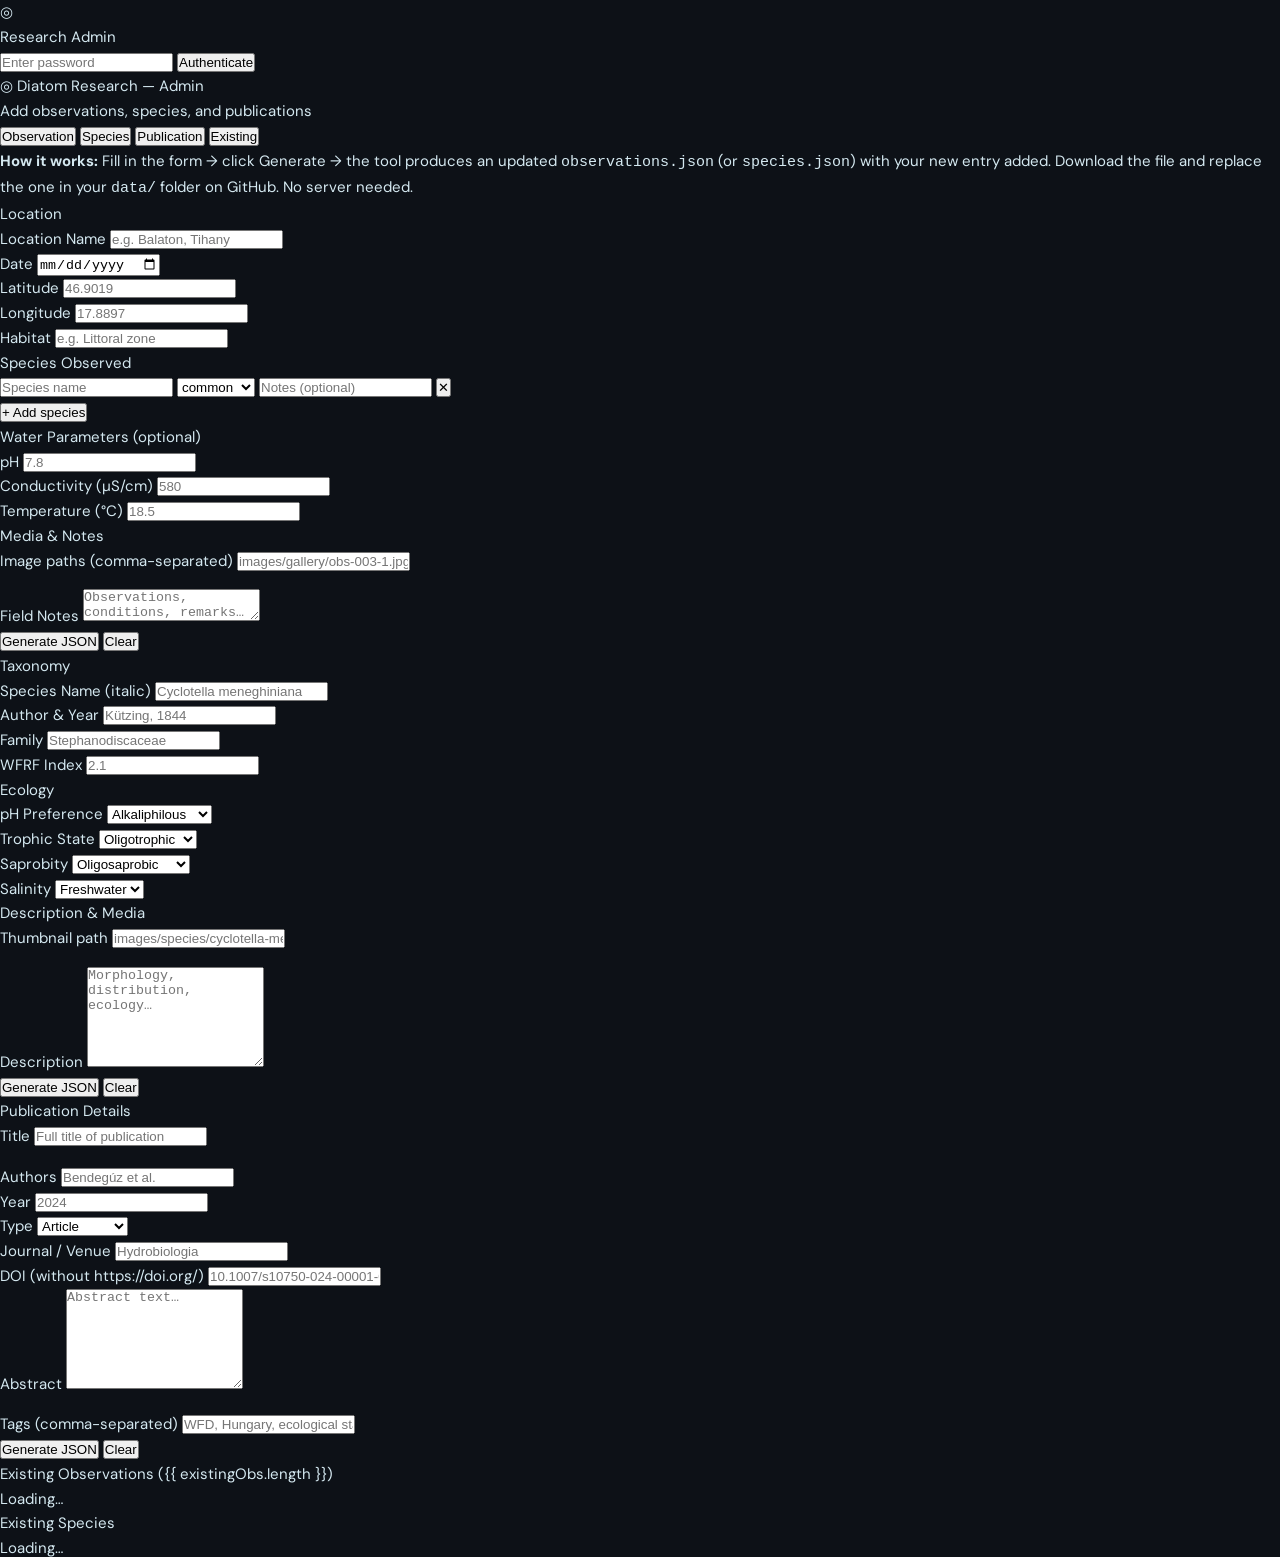
<file: index.html>
<!DOCTYPE html>
<html lang="en">
<head>
  <meta charset="UTF-8">
  <meta name="viewport" content="width=device-width, initial-scale=1.0">
  <title>Admin · Diatom Research</title>
  <meta name="robots" content="noindex, nofollow">
  <link rel="stylesheet" href="style.css">
</head>
<body>

<!-- ─── LOGIN ─── -->
<div id="login-screen">
  <div class="login-box">
    <div class="login-logo">◎</div>
    <div class="login-title">Research Admin</div>
    <input class="login-input" id="password-input" type="password" placeholder="Enter password">
    <button class="login-btn" onclick="login()">Authenticate</button>
    <div class="login-error" id="login-error"></div>
  </div>
</div>

<!-- ─── ADMIN ─── -->
<div id="admin-screen">
  <div class="admin-wrap">

    <div class="admin-header">
      <div>
        <div class="admin-title">◎ Diatom Research — Admin</div>
        <div class="admin-subtitle">Add observations, species, and publications</div>
      </div>
      <div class="admin-nav">
        <button class="tab-btn active" data-tab="obs" onclick="switchTab('obs')">Observation</button>
        <button class="tab-btn" data-tab="sp" onclick="switchTab('sp')">Species</button>
        <button class="tab-btn" data-tab="pub" onclick="switchTab('pub')">Publication</button>
        <button class="tab-btn" data-tab="existing" onclick="switchTab('existing')">Existing</button>
      </div>
    </div>

    <div class="notice">
      <strong>How it works:</strong> Fill in the form → click Generate → the tool produces an updated
      <code>observations.json</code> (or <code>species.json</code>) with your new entry added.
      Download the file and replace the one in your <code>data/</code> folder on GitHub.
      No server needed.
    </div>

    <!-- ─── TAB: OBSERVATION ─── -->
    <div class="tab-content active" id="tab-obs">

      <div class="form-section">
        <div class="form-section-title">Location</div>
        <div class="form-row col-2">
          <div class="form-group">
            <label class="form-label">Location Name</label>
            <input class="form-input" id="obs-location" type="text" placeholder="e.g. Balaton, Tihany">
          </div>
          <div class="form-group">
            <label class="form-label">Date</label>
            <input class="form-input" id="obs-date" type="date">
          </div>
        </div>
        <div class="form-row col-3">
          <div class="form-group">
            <label class="form-label">Latitude</label>
            <input class="form-input" id="obs-lat" type="number" step="any" placeholder="46.9019">
          </div>
          <div class="form-group">
            <label class="form-label">Longitude</label>
            <input class="form-input" id="obs-lng" type="number" step="any" placeholder="17.8897">
          </div>
          <div class="form-group">
            <label class="form-label">Habitat</label>
            <input class="form-input" id="obs-habitat" type="text" placeholder="e.g. Littoral zone">
          </div>
        </div>
      </div>

      <div class="form-section">
        <div class="form-section-title">Species Observed</div>
        <div id="species-rows"></div>
        <button class="add-row-btn" onclick="addSpeciesRow()">+ Add species</button>
      </div>

      <div class="form-section">
        <div class="form-section-title">Water Parameters (optional)</div>
        <div class="form-row col-3">
          <div class="form-group">
            <label class="form-label">pH</label>
            <input class="form-input" id="obs-ph" type="number" step="0.1" placeholder="7.8">
          </div>
          <div class="form-group">
            <label class="form-label">Conductivity (µS/cm)</label>
            <input class="form-input" id="obs-cond" type="number" placeholder="580">
          </div>
          <div class="form-group">
            <label class="form-label">Temperature (°C)</label>
            <input class="form-input" id="obs-temp" type="number" step="0.1" placeholder="18.5">
          </div>
        </div>
      </div>

      <div class="form-section">
        <div class="form-section-title">Media & Notes</div>
        <div class="form-group" style="margin-bottom:16px">
          <label class="form-label">Image paths (comma-separated)</label>
          <input class="form-input" id="obs-images" type="text" placeholder="images/gallery/obs-003-1.jpg, images/gallery/obs-003-2.jpg">
        </div>
        <div class="form-group">
          <label class="form-label">Field Notes</label>
          <textarea class="form-textarea" id="obs-notes" placeholder="Observations, conditions, remarks…"></textarea>
        </div>
      </div>

      <div class="submit-row">
        <button class="generate-btn" onclick="generateObsJSON()">Generate JSON</button>
        <button class="clear-btn" onclick="clearForm('tab-obs')">Clear</button>
      </div>

      <div class="output-section" id="obs-output-section" style="display:none;margin-top:24px">
        <div class="output-header">
          <span class="output-title">observations.json — updated</span>
          <div class="output-actions">
            <button class="copy-btn" onclick="copyJSON('json-output-obs')">Copy</button>
            <button class="dl-btn" onclick="downloadJSON('json-output-obs','observations.json')">Download</button>
          </div>
        </div>
        <textarea id="json-output-obs" class="json-output" readonly></textarea>
      </div>

    </div><!-- /tab-obs -->

    <!-- ─── TAB: SPECIES ─── -->
    <div class="tab-content" id="tab-sp">

      <div class="form-section">
        <div class="form-section-title">Taxonomy</div>
        <div class="form-row col-2">
          <div class="form-group">
            <label class="form-label">Species Name (italic)</label>
            <input class="form-input" id="sp-name" type="text" placeholder="Cyclotella meneghiniana">
          </div>
          <div class="form-group">
            <label class="form-label">Author & Year</label>
            <input class="form-input" id="sp-author" type="text" placeholder="Kützing, 1844">
          </div>
        </div>
        <div class="form-row col-2">
          <div class="form-group">
            <label class="form-label">Family</label>
            <input class="form-input" id="sp-family" type="text" placeholder="Stephanodiscaceae">
          </div>
          <div class="form-group">
            <label class="form-label">WFRF Index</label>
            <input class="form-input" id="sp-wfrf" type="number" step="0.1" placeholder="2.1">
          </div>
        </div>
      </div>

      <div class="form-section">
        <div class="form-section-title">Ecology</div>
        <div class="form-row col-2">
          <div class="form-group">
            <label class="form-label">pH Preference</label>
            <select class="form-select" id="sp-ph">
              <option value="alkaliphilous">Alkaliphilous</option>
              <option value="circumneutral">Circumneutral</option>
              <option value="acidophilous">Acidophilous</option>
              <option value="indifferent">Indifferent</option>
            </select>
          </div>
          <div class="form-group">
            <label class="form-label">Trophic State</label>
            <select class="form-select" id="sp-trophic">
              <option value="oligotrophic">Oligotrophic</option>
              <option value="mesotrophic">Mesotrophic</option>
              <option value="eutrophic">Eutrophic</option>
              <option value="hypertrophic">Hypertrophic</option>
            </select>
          </div>
        </div>
        <div class="form-row col-2">
          <div class="form-group">
            <label class="form-label">Saprobity</label>
            <select class="form-select" id="sp-saprobity">
              <option value="oligosaprobic">Oligosaprobic</option>
              <option value="β-mesosaprobic">β-mesosaprobic</option>
              <option value="α-mesosaprobic">α-mesosaprobic</option>
              <option value="polysaprobic">Polysaprobic</option>
            </select>
          </div>
          <div class="form-group">
            <label class="form-label">Salinity</label>
            <select class="form-select" id="sp-salinity">
              <option value="freshwater">Freshwater</option>
              <option value="brackish">Brackish</option>
              <option value="marine">Marine</option>
            </select>
          </div>
        </div>
      </div>

      <div class="form-section">
        <div class="form-section-title">Description & Media</div>
        <div class="form-group" style="margin-bottom:16px">
          <label class="form-label">Thumbnail path</label>
          <input class="form-input" id="sp-thumb" type="text" placeholder="images/species/cyclotella-meneghiniana.jpg">
        </div>
        <div class="form-group">
          <label class="form-label">Description</label>
          <textarea class="form-textarea" id="sp-desc" placeholder="Morphology, distribution, ecology…" style="min-height:100px"></textarea>
        </div>
      </div>

      <div class="submit-row">
        <button class="generate-btn" onclick="generateSpJSON()">Generate JSON</button>
        <button class="clear-btn" onclick="clearForm('tab-sp')">Clear</button>
      </div>

      <div class="output-section" id="sp-output-section" style="display:none;margin-top:24px">
        <div class="output-header">
          <span class="output-title">species.json — updated</span>
          <div class="output-actions">
            <button class="copy-btn" onclick="copyJSON('json-output-sp')">Copy</button>
            <button class="dl-btn" onclick="downloadJSON('json-output-sp','species.json')">Download</button>
          </div>
        </div>
        <textarea id="json-output-sp" class="json-output" readonly></textarea>
      </div>

    </div><!-- /tab-sp -->

    <!-- ─── TAB: PUBLICATION ─── -->
    <div class="tab-content" id="tab-pub">

      <div class="form-section">
        <div class="form-section-title">Publication Details</div>
        <div class="form-group" style="margin-bottom:16px">
          <label class="form-label">Title</label>
          <input class="form-input" id="pub-title" type="text" placeholder="Full title of publication">
        </div>
        <div class="form-row col-3">
          <div class="form-group">
            <label class="form-label">Authors</label>
            <input class="form-input" id="pub-authors" type="text" placeholder="Bendegúz et al.">
          </div>
          <div class="form-group">
            <label class="form-label">Year</label>
            <input class="form-input" id="pub-year" type="number" placeholder="2024">
          </div>
          <div class="form-group">
            <label class="form-label">Type</label>
            <select class="form-select" id="pub-type">
              <option value="article">Article</option>
              <option value="thesis">Thesis</option>
              <option value="conference">Conference</option>
              <option value="report">Report</option>
              <option value="preprint">Preprint</option>
            </select>
          </div>
        </div>
        <div class="form-row col-2">
          <div class="form-group">
            <label class="form-label">Journal / Venue</label>
            <input class="form-input" id="pub-journal" type="text" placeholder="Hydrobiologia">
          </div>
          <div class="form-group">
            <label class="form-label">DOI (without https://doi.org/)</label>
            <input class="form-input" id="pub-doi" type="text" placeholder="10.1007/s10750-024-00001-0">
          </div>
        </div>
        <div class="form-group" style="margin-bottom:16px">
          <label class="form-label">Abstract</label>
          <textarea class="form-textarea" id="pub-abstract" placeholder="Abstract text…" style="min-height:100px"></textarea>
        </div>
        <div class="form-group">
          <label class="form-label">Tags (comma-separated)</label>
          <input class="form-input" id="pub-tags" type="text" placeholder="WFD, Hungary, ecological status">
        </div>
      </div>

      <div class="submit-row">
        <button class="generate-btn" onclick="generatePubJSON()">Generate JSON</button>
        <button class="clear-btn" onclick="clearForm('tab-pub')">Clear</button>
      </div>

      <div class="output-section" id="pub-output-section" style="display:none;margin-top:24px">
        <div class="output-header">
          <span class="output-title">publications.json — updated</span>
          <div class="output-actions">
            <button class="copy-btn" onclick="copyJSON('json-output-pub')">Copy</button>
            <button class="dl-btn" onclick="downloadJSON('json-output-pub','publications.json')">Download</button>
          </div>
        </div>
        <textarea id="json-output-pub" class="json-output" readonly></textarea>
      </div>

    </div><!-- /tab-pub -->

    <!-- ─── TAB: EXISTING ─── -->
    <div class="tab-content" id="tab-existing">
      <div class="form-section">
        <div class="form-section-title">Existing Observations ({{ existingObs.length }})</div>
        <div class="existing-list" id="existing-obs">Loading…</div>
      </div>
      <div class="form-section">
        <div class="form-section-title">Existing Species</div>
        <div class="existing-list" id="existing-sp">Loading…</div>
      </div>
    </div><!-- /tab-existing -->

  </div><!-- /admin-wrap -->
</div><!-- /admin-screen -->

<script src="admin.js"></script>
<script>
// Publication JSON generator (inline since it's small)
function generatePubJSON() {
  const val = id => document.getElementById(id).value.trim();
  const newId = `pub-${String((existingPubs ? existingPubs.length : 0) + 1).padStart(3, '0')}`;
  const pub = {
    id: newId,
    title: val('pub-title'),
    authors: val('pub-authors'),
    year: val('pub-year') ? parseInt(val('pub-year')) : undefined,
    journal: val('pub-journal'),
    doi: val('pub-doi') || '',
    abstract: val('pub-abstract'),
    tags: val('pub-tags') ? val('pub-tags').split(',').map(t => t.trim()) : [],
    type: val('pub-type'),
  };
  const updated = [...(existingPubs || []), pub];
  document.getElementById('json-output-pub').value = JSON.stringify(updated, null, 2);
  document.getElementById('pub-output-section').style.display = 'block';
}
</script>
</body>
</html>
</file>
<file: style.css>
@import url('https://fonts.googleapis.com/css2?family=Playfair+Display:ital,wght@0,400;0,600;1,400&family=Space+Mono:ital@0;1&family=DM+Sans:wght@300;400;500&display=swap');

:root {
  --bg: #0d1117;
  --bg2: #131920;
  --bg3: #1a2332;
  --panel: #162030;
  --border: #1e3048;
  --border2: #2a4060;
  --accent: #4ecdc4;
  --accent2: #a8e6cf;
  --accent3: #ffd93d;
  --text: #d4e8f0;
  --text2: #7a9bb5;
  --text3: #4a6a85;
  --danger: #e05c5c;
  --success: #4ecdc4;
  --font-display: 'Playfair Display', Georgia, serif;
  --font-mono: 'Space Mono', monospace;
  --font-body: 'DM Sans', sans-serif;
  --radius: 4px;
  --radius2: 8px;
  --glow: 0 0 20px rgba(78, 205, 196, 0.15);
}

*, *::before, *::after { box-sizing: border-box; margin: 0; padding: 0; }

html { scroll-behavior: smooth; }

body {
  background: var(--bg);
  color: var(--text);
  font-family: var(--font-body);
  font-size: 15px;
  line-height: 1.65;
  min-height: 100vh;
}

/* ─── SCROLLBAR ─── */
::-webkit-scrollbar { width: 6px; }
::-webkit-scrollbar-track { background: var(--bg); }
::-webkit-scrollbar-thumb { background: var(--border2); border-radius: 3px; }

/* ─── NAV ─── */
#nav {
  position: fixed; top: 0; left: 0; right: 0; z-index: 1000;
  display: flex; align-items: center; gap: 0;
  background: rgba(13,17,23,0.92);
  backdrop-filter: blur(12px);
  border-bottom: 1px solid var(--border);
  padding: 0 32px;
  height: 56px;
}

.nav-logo {
  font-family: var(--font-mono);
  font-size: 13px;
  color: var(--accent);
  letter-spacing: 0.05em;
  text-decoration: none;
  margin-right: auto;
  display: flex; align-items: center; gap: 10px;
}
.nav-logo .logo-icon {
  width: 28px; height: 28px;
  border: 1.5px solid var(--accent);
  border-radius: 50%;
  display: flex; align-items: center; justify-content: center;
  font-size: 14px;
}

.nav-links { display: flex; gap: 0; }
.nav-links a {
  display: flex; align-items: center;
  padding: 0 18px; height: 56px;
  color: var(--text2);
  text-decoration: none;
  font-family: var(--font-mono);
  font-size: 11px;
  letter-spacing: 0.08em;
  text-transform: uppercase;
  transition: color 0.2s, background 0.2s;
  border-bottom: 2px solid transparent;
}
.nav-links a:hover, .nav-links a.active {
  color: var(--accent);
  border-bottom-color: var(--accent);
  background: rgba(78,205,196,0.04);
}

/* ─── HERO ─── */
#hero {
  padding: 140px 32px 80px;
  max-width: 1200px;
  margin: 0 auto;
  position: relative;
}

.hero-tag {
  font-family: var(--font-mono);
  font-size: 11px;
  letter-spacing: 0.15em;
  color: var(--accent);
  text-transform: uppercase;
  margin-bottom: 20px;
  display: flex; align-items: center; gap: 8px;
}
.hero-tag::before {
  content: '';
  display: block; width: 24px; height: 1px;
  background: var(--accent);
}

.hero-title {
  font-family: var(--font-display);
  font-size: clamp(42px, 6vw, 76px);
  font-weight: 400;
  line-height: 1.1;
  color: var(--text);
  margin-bottom: 8px;
}
.hero-title em {
  font-style: italic;
  color: var(--accent);
}

.hero-sub {
  font-family: var(--font-body);
  font-size: 16px;
  color: var(--text2);
  max-width: 520px;
  margin-top: 20px;
  line-height: 1.7;
}

.hero-stats {
  display: flex; gap: 40px;
  margin-top: 48px;
  padding-top: 48px;
  border-top: 1px solid var(--border);
}
.stat-item { display: flex; flex-direction: column; gap: 4px; }
.stat-num {
  font-family: var(--font-mono);
  font-size: 28px;
  color: var(--accent);
}
.stat-label {
  font-size: 11px;
  letter-spacing: 0.08em;
  color: var(--text3);
  text-transform: uppercase;
}

/* ─── SECTIONS ─── */
.section {
  max-width: 1200px;
  margin: 0 auto;
  padding: 80px 32px;
  border-top: 1px solid var(--border);
}

.section-header {
  display: flex; align-items: baseline; gap: 16px;
  margin-bottom: 48px;
}
.section-title {
  font-family: var(--font-display);
  font-size: 32px;
  font-weight: 400;
  color: var(--text);
}
.section-count {
  font-family: var(--font-mono);
  font-size: 11px;
  color: var(--text3);
  letter-spacing: 0.06em;
}

/* ─── MAP ─── */
#map-container {
  position: relative;
  border: 1px solid var(--border);
  border-radius: var(--radius2);
  overflow: hidden;
}

#map {
  height: 500px;
  width: 100%;
  background: var(--bg2);
}

.map-popup {
  background: var(--panel) !important;
  border: 1px solid var(--border2) !important;
  border-radius: var(--radius2) !important;
  color: var(--text) !important;
  font-family: var(--font-body) !important;
  padding: 0 !important;
  box-shadow: 0 8px 32px rgba(0,0,0,0.5) !important;
}
.map-popup .leaflet-popup-content-wrapper {
  background: transparent !important;
  border: none !important;
  box-shadow: none !important;
  border-radius: var(--radius2) !important;
}
.map-popup .leaflet-popup-tip { background: var(--border2) !important; }
.popup-inner { padding: 16px 20px; }
.popup-date {
  font-family: var(--font-mono);
  font-size: 10px;
  color: var(--text3);
  letter-spacing: 0.08em;
  margin-bottom: 6px;
}
.popup-title {
  font-family: var(--font-display);
  font-size: 16px;
  color: var(--text);
  margin-bottom: 8px;
}
.popup-species {
  font-size: 12px;
  color: var(--text2);
  font-style: italic;
}
.popup-link {
  display: inline-block;
  margin-top: 10px;
  font-family: var(--font-mono);
  font-size: 11px;
  color: var(--accent);
  text-decoration: none;
  letter-spacing: 0.04em;
}
.popup-link:hover { text-decoration: underline; }

/* ─── OBSERVATIONS GRID ─── */
.obs-grid {
  display: grid;
  grid-template-columns: repeat(auto-fill, minmax(340px, 1fr));
  gap: 20px;
}

.obs-card {
  background: var(--panel);
  border: 1px solid var(--border);
  border-radius: var(--radius2);
  overflow: hidden;
  cursor: pointer;
  transition: border-color 0.2s, transform 0.2s, box-shadow 0.2s;
}
.obs-card:hover {
  border-color: var(--border2);
  transform: translateY(-2px);
  box-shadow: var(--glow);
}

.obs-card-img {
  width: 100%; height: 180px;
  object-fit: cover;
  background: var(--bg3);
  display: flex; align-items: center; justify-content: center;
  color: var(--text3);
  font-size: 32px;
}

.obs-card-body { padding: 20px; }
.obs-card-date {
  font-family: var(--font-mono);
  font-size: 10px;
  color: var(--text3);
  letter-spacing: 0.08em;
  margin-bottom: 8px;
}
.obs-card-location {
  font-family: var(--font-display);
  font-size: 18px;
  color: var(--text);
  margin-bottom: 8px;
}
.obs-card-habitat {
  font-size: 12px;
  color: var(--text2);
  margin-bottom: 12px;
}
.obs-card-species {
  display: flex; flex-wrap: wrap; gap: 6px;
}
.species-tag {
  background: var(--bg3);
  border: 1px solid var(--border);
  border-radius: 2px;
  padding: 3px 8px;
  font-size: 11px;
  font-style: italic;
  color: var(--text2);
}
.obs-card-params {
  display: flex; gap: 16px;
  margin-top: 16px;
  padding-top: 16px;
  border-top: 1px solid var(--border);
}
.param {
  display: flex; flex-direction: column; gap: 2px;
}
.param-val {
  font-family: var(--font-mono);
  font-size: 13px;
  color: var(--accent2);
}
.param-key {
  font-size: 10px;
  color: var(--text3);
  letter-spacing: 0.06em;
}

/* ─── SPECIES ATLAS ─── */
.atlas-controls {
  display: flex; gap: 12px;
  margin-bottom: 24px;
  flex-wrap: wrap;
}

.atlas-search {
  flex: 1; min-width: 200px;
  background: var(--panel);
  border: 1px solid var(--border);
  border-radius: var(--radius);
  color: var(--text);
  padding: 10px 14px;
  font-family: var(--font-body);
  font-size: 14px;
  outline: none;
  transition: border-color 0.2s;
}
.atlas-search:focus { border-color: var(--accent); }
.atlas-search::placeholder { color: var(--text3); }

.atlas-filter {
  background: var(--panel);
  border: 1px solid var(--border);
  border-radius: var(--radius);
  color: var(--text2);
  padding: 10px 14px;
  font-family: var(--font-mono);
  font-size: 11px;
  letter-spacing: 0.04em;
  outline: none;
  cursor: pointer;
  transition: border-color 0.2s;
}
.atlas-filter:focus { border-color: var(--accent); }

.species-grid {
  display: grid;
  grid-template-columns: repeat(auto-fill, minmax(280px, 1fr));
  gap: 16px;
}

.species-card {
  background: var(--panel);
  border: 1px solid var(--border);
  border-radius: var(--radius2);
  overflow: hidden;
  cursor: pointer;
  transition: border-color 0.2s, box-shadow 0.2s;
  display: flex; flex-direction: column;
}
.species-card:hover {
  border-color: var(--accent);
  box-shadow: var(--glow);
}

.species-img {
  width: 100%; height: 140px;
  object-fit: cover;
  background: var(--bg3);
  display: flex; align-items: center; justify-content: center;
  font-size: 48px;
  flex-shrink: 0;
}

.species-body { padding: 16px; flex: 1; }
.species-name {
  font-family: var(--font-display);
  font-style: italic;
  font-size: 15px;
  color: var(--text);
  margin-bottom: 2px;
}
.species-author {
  font-size: 11px;
  color: var(--text3);
  margin-bottom: 10px;
}
.species-meta { display: flex; flex-direction: column; gap: 4px; }
.species-meta-row {
  display: flex; justify-content: space-between;
  font-size: 11px;
}
.meta-key { color: var(--text3); letter-spacing: 0.04em; }
.meta-val { color: var(--text2); font-family: var(--font-mono); }

.wfrf-badge {
  display: inline-block;
  margin-top: 10px;
  background: rgba(78,205,196,0.1);
  border: 1px solid rgba(78,205,196,0.3);
  border-radius: 2px;
  padding: 3px 8px;
  font-family: var(--font-mono);
  font-size: 11px;
  color: var(--accent);
  letter-spacing: 0.04em;
}

/* ─── PUBLICATIONS ─── */
.pub-list { display: flex; flex-direction: column; gap: 16px; }

.pub-card {
  background: var(--panel);
  border: 1px solid var(--border);
  border-radius: var(--radius2);
  padding: 24px;
  transition: border-color 0.2s;
}
.pub-card:hover { border-color: var(--border2); }

.pub-type {
  font-family: var(--font-mono);
  font-size: 10px;
  color: var(--accent3);
  letter-spacing: 0.1em;
  text-transform: uppercase;
  margin-bottom: 8px;
}
.pub-title {
  font-family: var(--font-display);
  font-size: 18px;
  color: var(--text);
  margin-bottom: 6px;
  line-height: 1.4;
}
.pub-authors {
  font-size: 13px;
  color: var(--text2);
  margin-bottom: 12px;
}
.pub-journal {
  font-size: 13px;
  color: var(--text3);
  font-style: italic;
  margin-bottom: 12px;
}
.pub-abstract {
  font-size: 13px;
  color: var(--text2);
  line-height: 1.65;
  margin-bottom: 16px;
}
.pub-tags { display: flex; flex-wrap: wrap; gap: 6px; }
.pub-tag {
  background: var(--bg3);
  border: 1px solid var(--border);
  border-radius: 2px;
  padding: 3px 8px;
  font-family: var(--font-mono);
  font-size: 10px;
  color: var(--text3);
  letter-spacing: 0.04em;
}

/* ─── MODAL ─── */
.modal-overlay {
  position: fixed; inset: 0; z-index: 2000;
  background: rgba(0,0,0,0.8);
  backdrop-filter: blur(4px);
  display: flex; align-items: center; justify-content: center;
  padding: 32px;
  opacity: 0; pointer-events: none;
  transition: opacity 0.2s;
}
.modal-overlay.open { opacity: 1; pointer-events: all; }

.modal {
  background: var(--bg2);
  border: 1px solid var(--border2);
  border-radius: var(--radius2);
  max-width: 720px; width: 100%;
  max-height: 85vh;
  overflow-y: auto;
  transform: translateY(12px);
  transition: transform 0.2s;
}
.modal-overlay.open .modal { transform: translateY(0); }

.modal-header {
  padding: 28px 32px 20px;
  border-bottom: 1px solid var(--border);
  display: flex; align-items: flex-start; justify-content: space-between; gap: 16px;
}
.modal-close {
  background: none; border: none;
  color: var(--text3); cursor: pointer;
  font-size: 20px; line-height: 1;
  padding: 4px;
  transition: color 0.2s;
  flex-shrink: 0;
}
.modal-close:hover { color: var(--text); }
.modal-body { padding: 28px 32px; }

.modal-section { margin-bottom: 24px; }
.modal-section-title {
  font-family: var(--font-mono);
  font-size: 10px;
  letter-spacing: 0.1em;
  color: var(--text3);
  text-transform: uppercase;
  margin-bottom: 10px;
}

.species-table { width: 100%; border-collapse: collapse; }
.species-table th {
  text-align: left;
  font-family: var(--font-mono);
  font-size: 10px;
  letter-spacing: 0.06em;
  color: var(--text3);
  text-transform: uppercase;
  padding: 8px 12px;
  border-bottom: 1px solid var(--border);
}
.species-table td {
  padding: 8px 12px;
  font-size: 13px;
  color: var(--text2);
  border-bottom: 1px solid var(--border);
}
.species-table td:first-child { font-style: italic; color: var(--text); }
.abundance-abundant { color: var(--accent) !important; }
.abundance-common { color: var(--accent2) !important; }
.abundance-rare { color: var(--text3) !important; }

.param-grid {
  display: grid;
  grid-template-columns: repeat(3, 1fr);
  gap: 12px;
}
.param-box {
  background: var(--bg3);
  border: 1px solid var(--border);
  border-radius: var(--radius);
  padding: 14px;
}
.param-box .val {
  font-family: var(--font-mono);
  font-size: 22px;
  color: var(--accent);
  display: block;
}
.param-box .key {
  font-size: 11px;
  color: var(--text3);
  letter-spacing: 0.06em;
  margin-top: 2px;
}

/* ─── FOOTER ─── */
#footer {
  border-top: 1px solid var(--border);
  padding: 40px 32px;
  text-align: center;
  font-family: var(--font-mono);
  font-size: 11px;
  color: var(--text3);
  letter-spacing: 0.06em;
}
#footer a { color: var(--accent); text-decoration: none; }

/* ─── BUTTONS ─── */
.btn {
  display: inline-flex; align-items: center; gap: 8px;
  padding: 10px 20px;
  border: 1px solid var(--border2);
  border-radius: var(--radius);
  background: transparent;
  color: var(--text2);
  font-family: var(--font-mono);
  font-size: 11px;
  letter-spacing: 0.06em;
  text-transform: uppercase;
  cursor: pointer;
  text-decoration: none;
  transition: all 0.2s;
}
.btn:hover {
  border-color: var(--accent);
  color: var(--accent);
  background: rgba(78,205,196,0.06);
}
.btn-primary {
  background: var(--accent);
  border-color: var(--accent);
  color: var(--bg);
}
.btn-primary:hover {
  background: var(--accent2);
  border-color: var(--accent2);
  color: var(--bg);
}

/* ─── RESPONSIVE ─── */
@media (max-width: 768px) {
  #nav { padding: 0 16px; }
  .nav-links a { padding: 0 10px; font-size: 10px; }
  #hero { padding: 100px 16px 60px; }
  .hero-stats { flex-wrap: wrap; gap: 24px; }
  .section { padding: 60px 16px; }
  .obs-grid { grid-template-columns: 1fr; }
  .species-grid { grid-template-columns: repeat(auto-fill, minmax(240px, 1fr)); }
  .modal { margin: 0 16px; }
  .modal-header, .modal-body { padding: 20px; }
  .param-grid { grid-template-columns: repeat(2, 1fr); }
}
</file>
